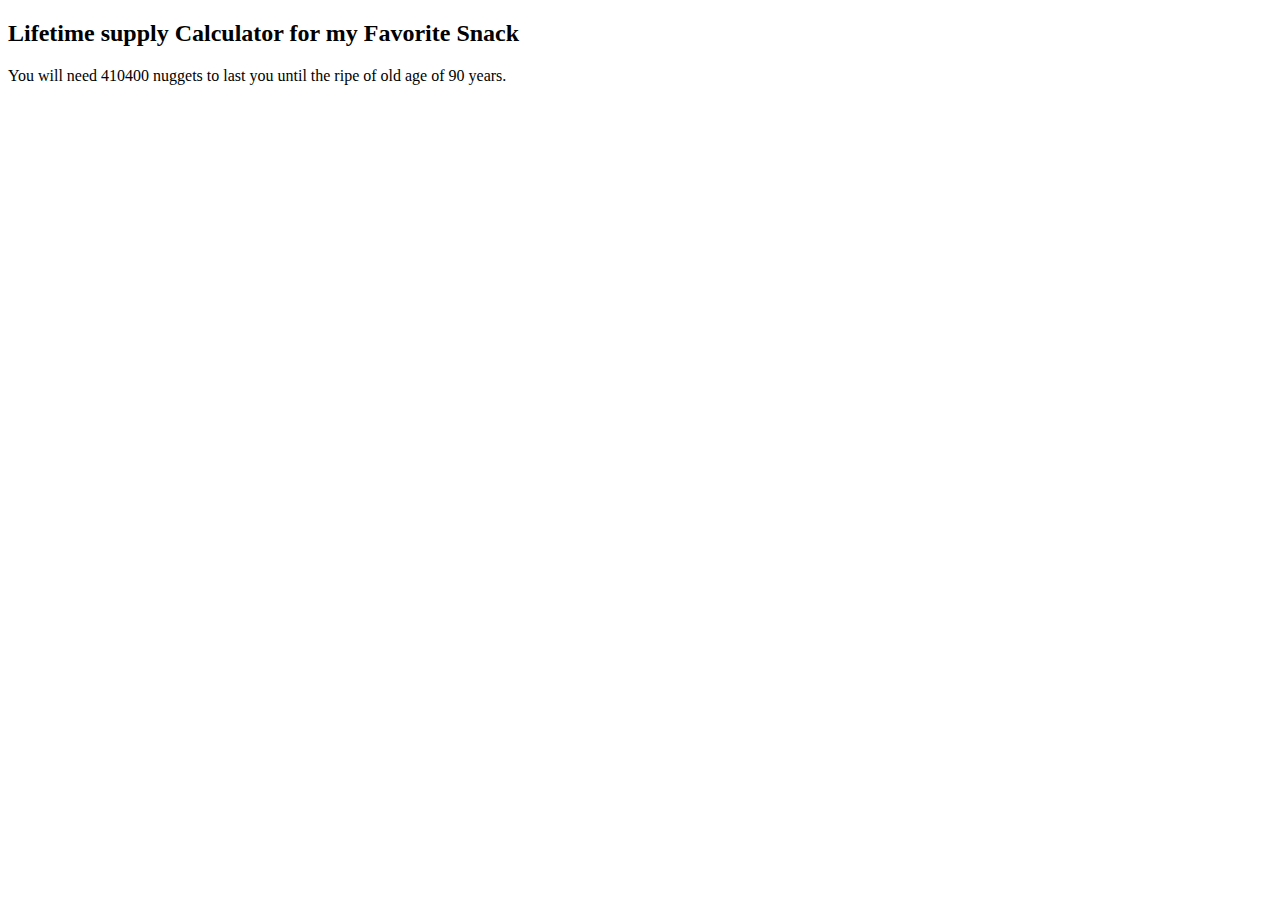
<file: Q11stNGRubidiumMendaro.html>
<!DOCTYPE html>
<html>
<body>
 <h2> Lifetime supply Calculator for my Favorite Snack</h2>  
 <script>
let age = 14;
let maxAge = 90;
let numPerDay = 15;

totalrequired = (numPerDay * 360) * (maxAge - age);
document.write("You will need " + totalrequired + " nuggets to last you until the ripe of old age of " + maxAge + " years. " + "<br>");
 </script>
</body>
</html>
</file>
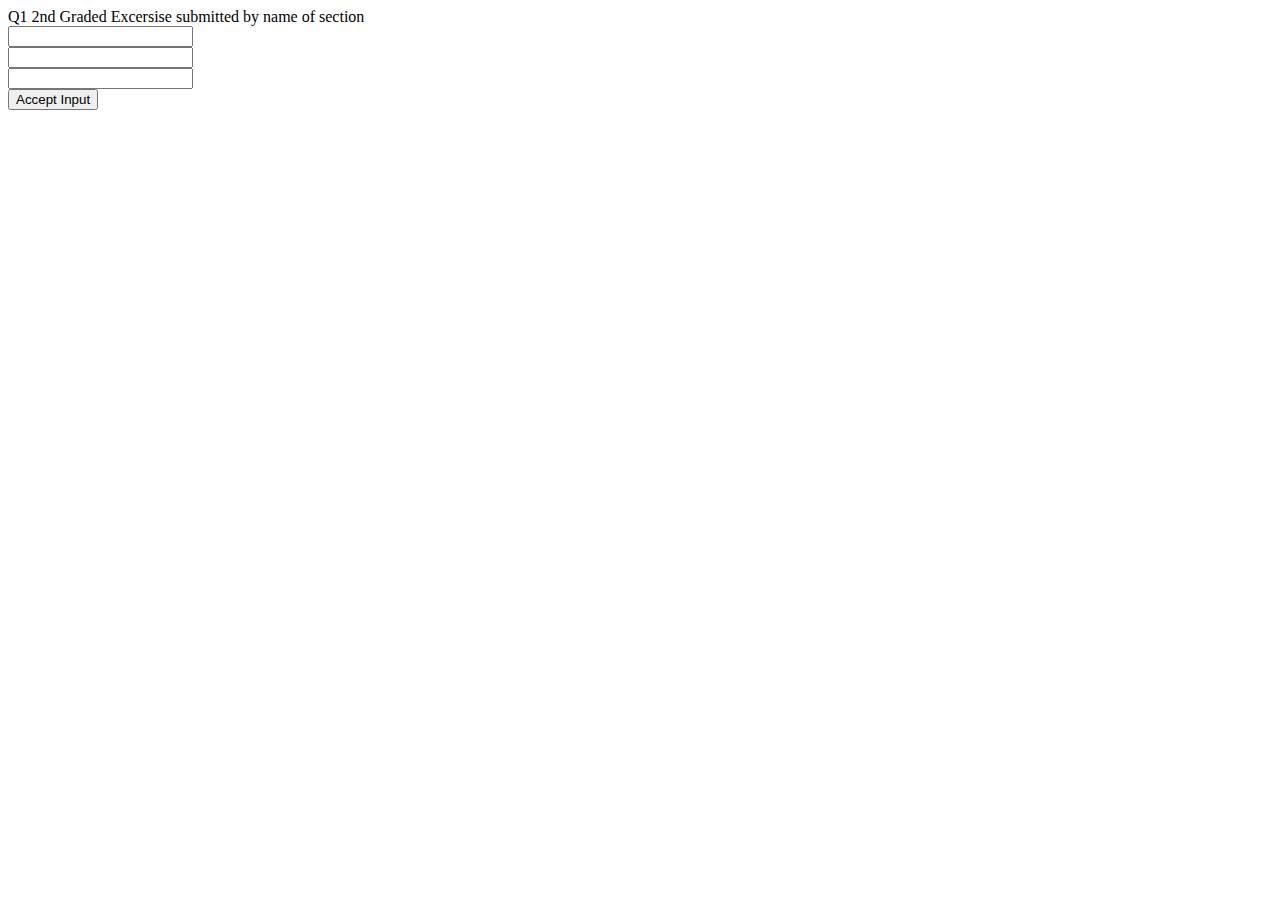
<file: Q12GRubidiumMendaro.html>
<!DOCTYPE html>
<html>
<body>
    <div> Q1 2nd Graded Excersise submitted by name of section
        <br />
        <input id="inp_Meal Price:"><br />
        <input id="inp_Tip:"> <br />
        <input id="Service Charge"><br />
        <button id="btn_submit">Accept Input</button><br />
    </div>
    <script>


    










</script>
</body>
</html>
</file>
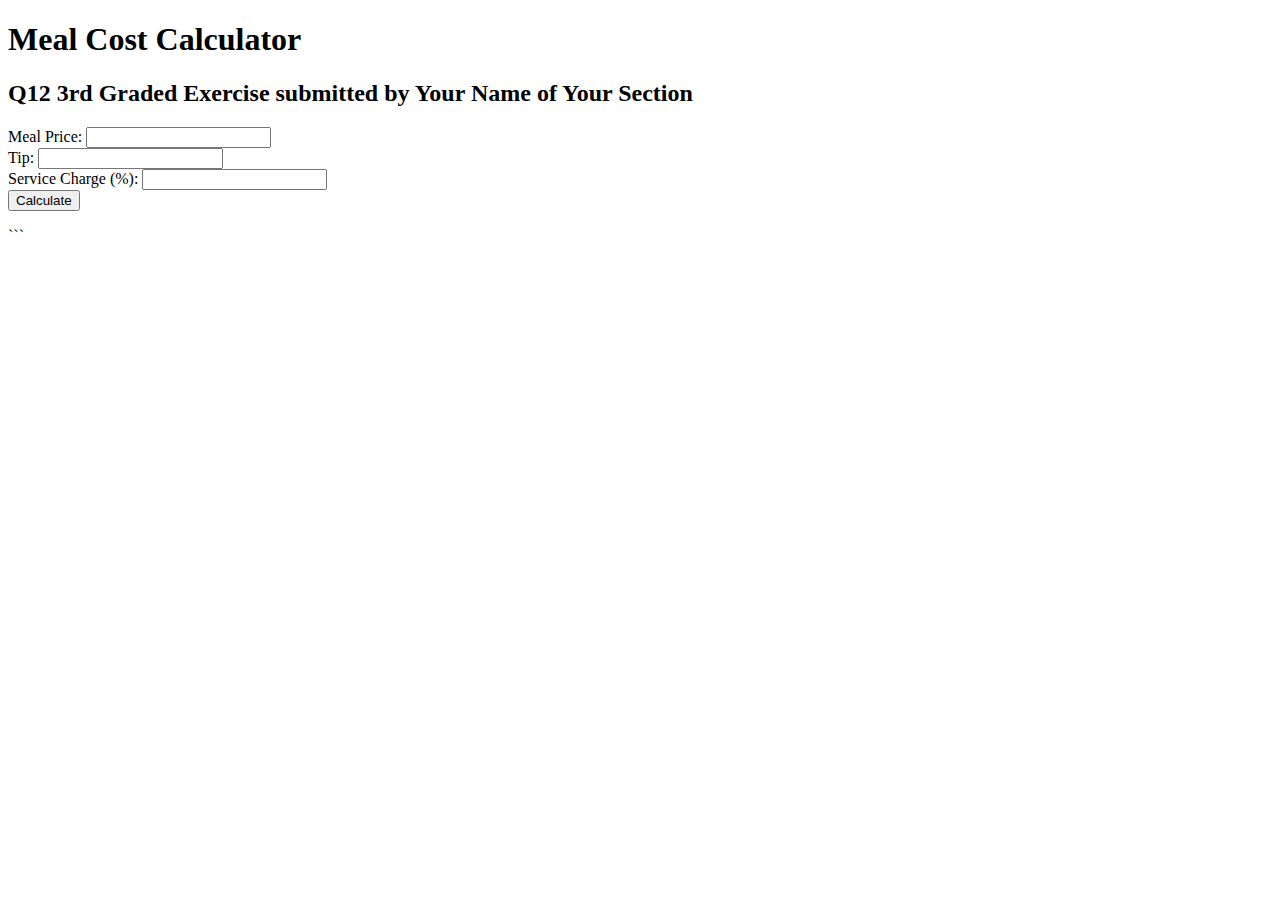
<file: Test.html>
<!DOCTYPE html>
<html>
<head>
    <title>Meal Cost Calculator</title>
    <script>
        function totalMeal() {
            var mealPrice = parseFloat(document.getElementById("mealPrice").value);
            var tip = parseFloat(document.getElementById("tip").value);
            var serviceCharge = parseFloat(document.getElementById("serviceCharge").value);
            var totalCost = mealPrice + tip + (serviceCharge / 100 * mealPrice);
            document.getElementById("result").innerText = "Total Meal: " + totalCost.toFixed(2);
        }
    </script>
</head>
<body>
    <h1>Meal Cost Calculator</h1>
    <h2>Q12 3rd Graded Exercise submitted by Your Name of Your Section</h2>
    <form>
        <label for="mealPrice">Meal Price: </label>
        <input type="text" id="mealPrice" name="mealPrice"><br>
        
        <label for="tip">Tip: </label>
        <input type="text" id="tip" name="tip"><br>
        
        <label for="serviceCharge">Service Charge (%): </label>
        <input type="text" id="serviceCharge" name="serviceCharge"><br>

        <input type="button" value="Calculate" onclick="totalMeal()">
    </form>
    <p id="result"></p>
</body>
</html>
```
</file>
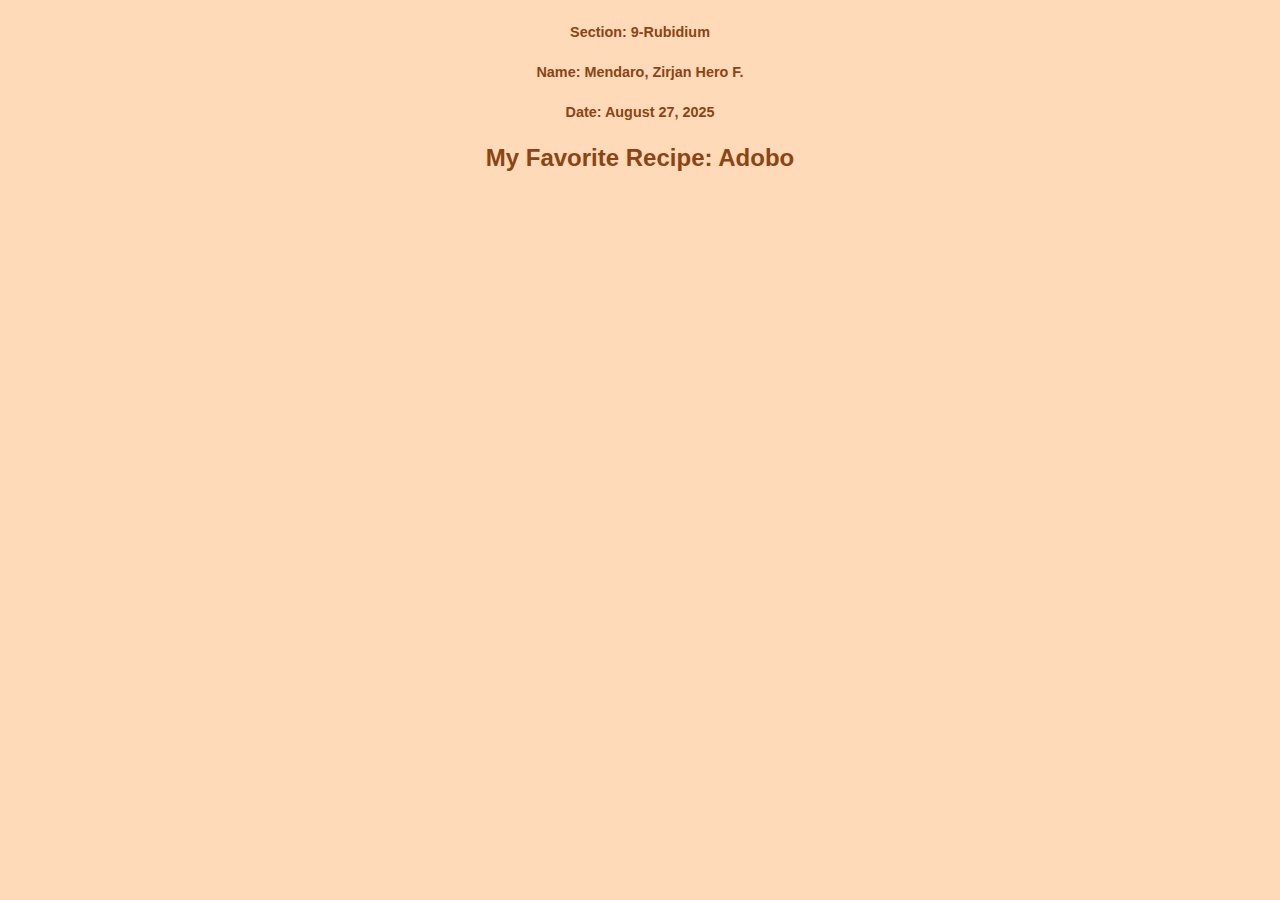
<file: public/part1_structure_sprint_RubidiumMendaro.html>
<!DOCTYPE html>
<html lang="en">
<head>
    <meta charset="UTF-8">
    <link rel="stylesheet" href="style.css">
    <title>Recipe Page</title>
</head>
<body>
    <h5 class="center-text">Section: 9-Rubidium</h5>
    <h5 class="center-text">Name: Mendaro, Zirjan Hero F.</h5>
    <h5 class="center-text">Date: August 27, 2025</h5>
    <h1 class="center-text">My Favorite Recipe: Adobo</h1>
    <p> </p>
</body>
</html>
</file>
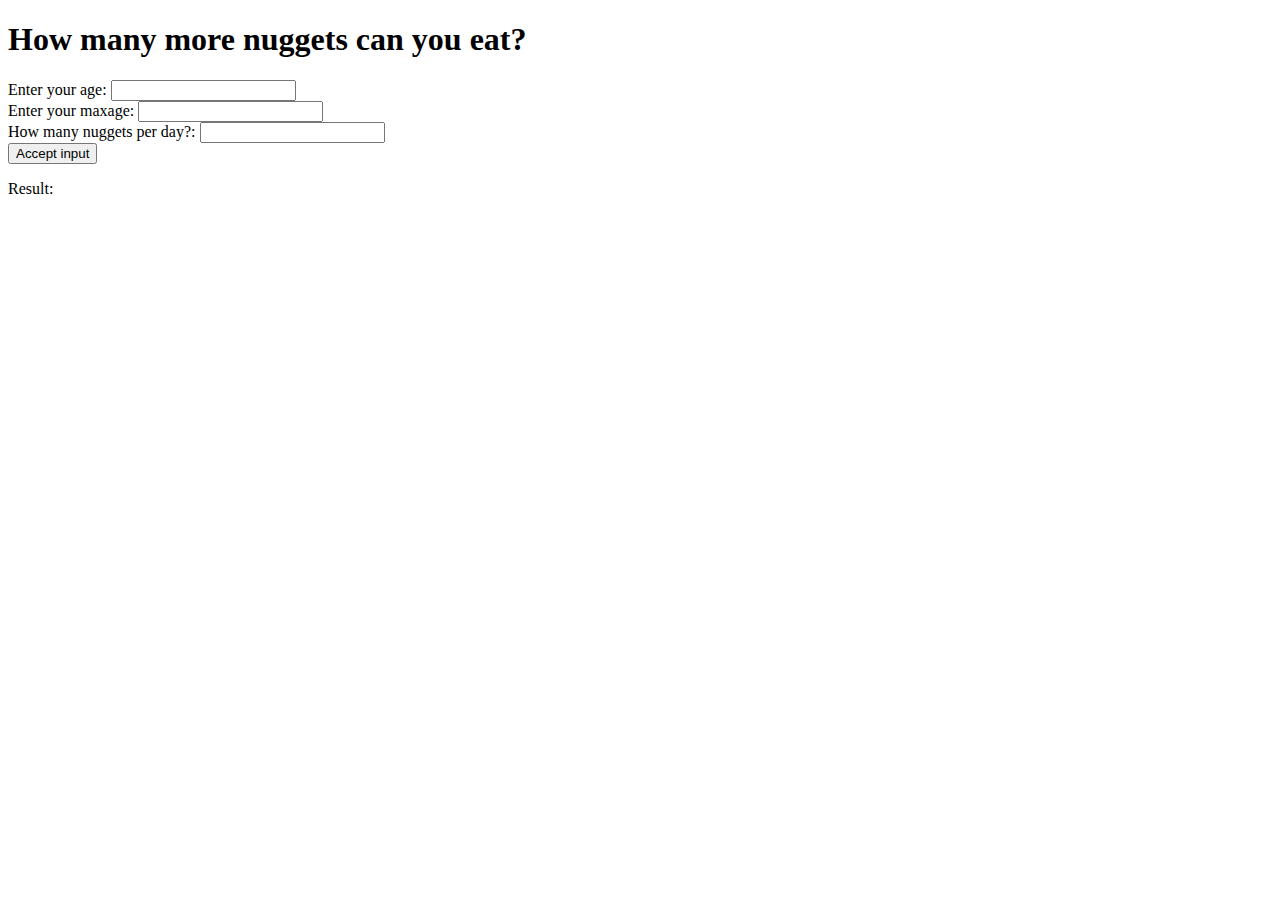
<file: public/Q11stNGRubidiumMendaroCopy.html>
<!DOCTYPE html>
<html>
    <head>
        <title> input </title> 
        <h1> How many more nuggets can you eat?</h1>

        <form>
            <label for = "age" > Enter your age: </label>
            <input type = "text" id = "username" name = "username" placeholder = " "><br>
            <label for = "maxage" > Enter your maxage: </label>
            <input type = "text" id = "username" name = "username" placeholder = " "><br>
            <label for = "numberPerday" > How many nuggets per day?: </label>
            <input type = "text" id = "username" name = "username" placeholder = " "><br>

            <input type = "button" value = "Accept input">
        </form>
        <p>Result: </p>

</head>
<body> 
</body>
</html>
</file>
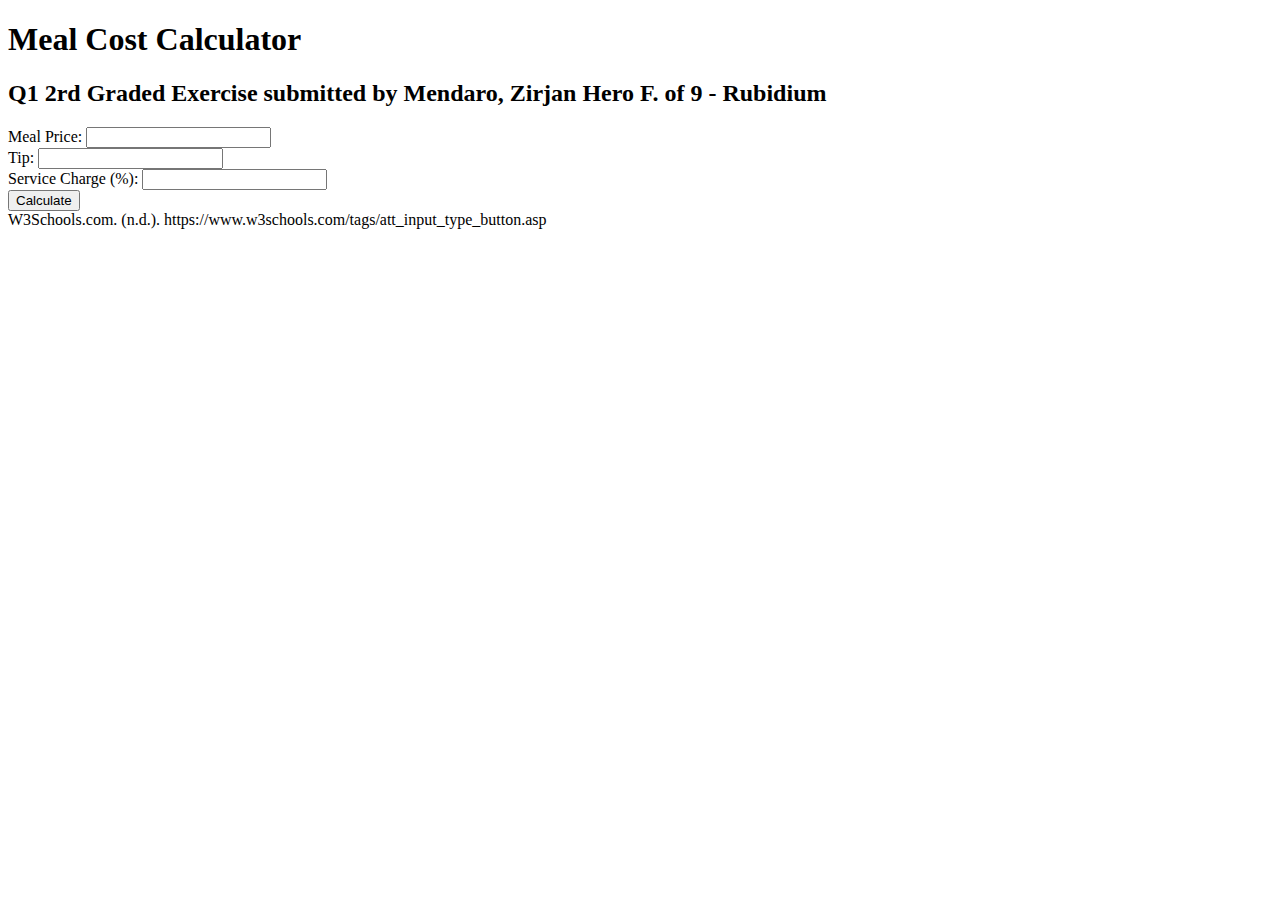
<file: public/Q12GRubidiumMendaro.html>
<!DOCTYPE html>
<html>
<head>
    <title>Meal Cost Calculator</title>
    <h1>Meal Cost Calculator</h1>
    <h2>Q1 2rd Graded Exercise submitted by Mendaro, Zirjan Hero F. of  9 - Rubidium</h2>
    <form>
        <label for = "mealPrice" > Meal Price: </label>
        <input type = "text" id= "mealPrice" name = "mealPrice"><br>
        
        <label for = "tip" > Tip: </label>
        <input type = "text" id = "tip" name = "tip"><br>
        
        <label for = "serviceCharge" >Service Charge (%): </label>
        <input type ="text" id = "serviceCharge" name = "serviceCharge"><br>

        <input type = "button" value = "Calculate" onclick ="totalMeal()"><br>
<body>
    <script>
        function totalMeal() {
              var mealPrice = parseFloat(document.getElementById("mealPrice").value);
                var tip = parseFloat(document.getElementById("tip").value);
                var serviceCharge = parseFloat(document.getElementById("serviceCharge").value);
                var totalCost = mealPrice + tip + (serviceCharge / 100 * mealPrice);
                document.getElementById("result").innerText = "Total Meal: " + totalCost.toFixed(2);
        }
    </script>

</body>
<footer> 
W3Schools.com. (n.d.). https://www.w3schools.com/tags/att_input_type_button.asp
</footer>
</html>
</file>
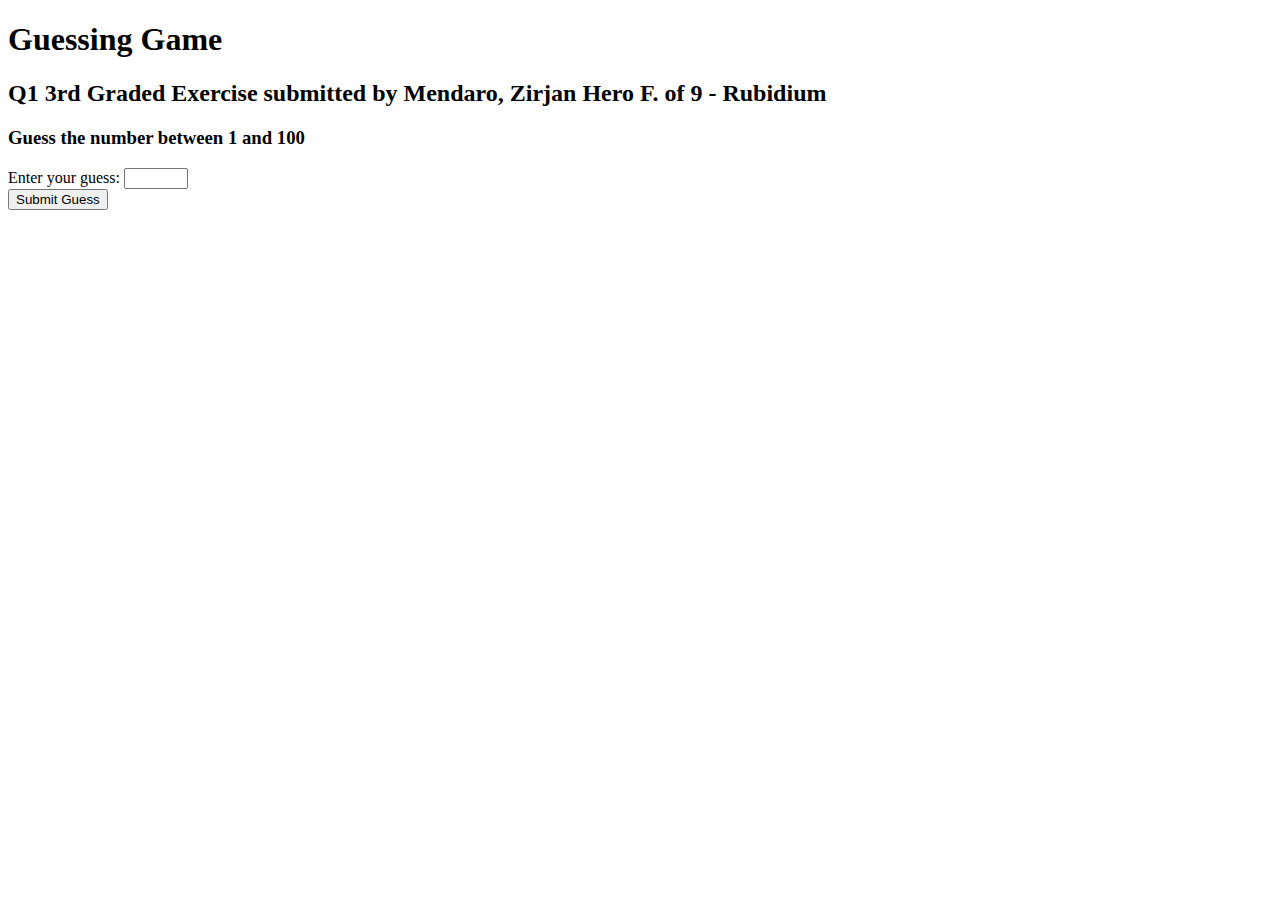
<file: public/Q13GRubidiumMendaro.html>
<!DOCTYPE html>
<html>
<head>
    <title>Guessing Game</title>
</head>
<body>
    <h1>Guessing Game</h1>
    <h2>Q1 3rd Graded Exercise submitted by Mendaro, Zirjan Hero F. of  9 - Rubidium</h2>  
    <h3>Guess the number between 1 and 100</h3>

    <form>
        <label for="guess">Enter your guess:</label>
        <input type="number" id="guess" name="guess" min="1" max="100"><br>
        <input type="button" value="Submit Guess" onclick="checkIt()">
    </form>

    <div id="result"></div><br>

<script>
    var dNumber = Math.floor(Math.random() * 100) + 1;

    function checkIt(){
        var guess = parseInt(document.getElementById("guess").value);
        
        if (guess < dNumber) {
            document.getElementById("result").innerHTML = "Your guess is too low. Try again!";
        } else if (guess > dNumber) {
            document.getElementById("result").innerHTML = "Your guess is too high. Try again!";
        } else {
            document.getElementById("result").innerHTML = "Congratulations! You guessed the number: " + dNumber;
        }
    }
</script>
</body>
</html>
</file>
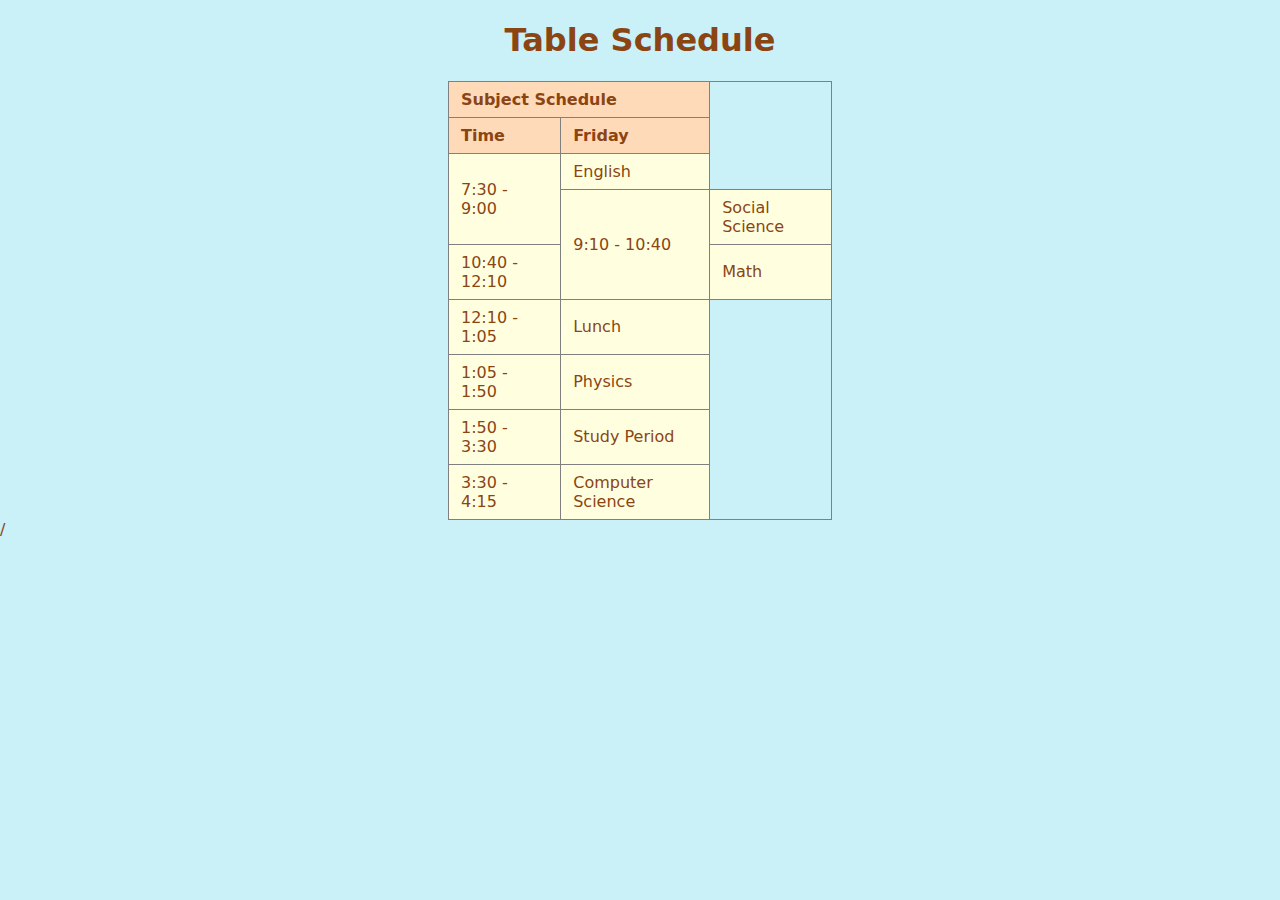
<file: public/Table.html>
<!DOCTYPE html>
<html lang="en">
<head>
    <meta charset="UTF-8">
    <meta name="viewport" content="width=device-width, initial-scale=1.0">
    <title>Table Schedule</title>
    <style>
        table {
            width: 30%;
            border-collapse: collapse;
        }
        th, td {
            padding: 8px 12px;
            text-align: left;
        }
        th {
            background-color: peachpuff;
        }
        td {
            background-color: lightyellow;
        }
        body {
        margin: 0;
        font-family: Tahoma, system-ui, sans-serif;
        color: saddlebrown;
        background-color: #CAF0F8;
        }
        h1 {
        text-align: center;
        }
        .center-table {
        margin-left: auto;
        margin-right: auto;
        }
    </style>
</head>
<body>
    <h1>Table Schedule</h1>
    <table border = "1" class="center-table">
        <tr>
        <th colspan = "2"> Subject Schedule</th>
        </tr>
        
        <tr>
            <th>Time</th>
            <th>Friday</th>
        </tr>

        <tr>
            <td rowspan = "2">7:30 - 9:00</td>
            <td>English</td>
        </tr>

        <tr>
            <td rowspan = "2">9:10 - 10:40</td>
            <td>Social Science</td>
        </tr>

        <tr>
            <td>10:40 - 12:10</td>
            <td>Math</td>
        </tr>

        <tr>
            <td>12:10 - 1:05</td>
            <td>Lunch</td>
        </tr>

        <tr>
            <td>1:05 - 1:50</td>
            <td>Physics</td>
        </tr>

        <tr>
            <td>1:50 - 3:30</td>
            <td>Study Period</td>
        </tr>

        <tr>
            <td>3:30 - 4:15</td>
            <td>Computer Science</td>
        </tr>
    </table>/
</file>
<file: public/style.css>
body {
  margin: 0;
  font-family: cursive, system-ui, sans-serif;
  color: saddlebrown;
  background-color: peachpuff;
}

h1, h2, h5, p, .container{
      text-align: center;
    }
h1 {
  font-weight: bold;
  font-size: 1.5rem;
  font-family: Tahoma, sans-serif;
}

h5 {
  font-weight: bold;
  font-size: 0.9rem;
  font-family: Tahoma, sans-serif;
}

p {
    font-size: 1rem;
    line-height: 1.5;
    font-family: Tahoma, sans-serif;
}

h2 {
  font-weight: bold;
  font-size: 1.2rem;
  font-family: Tahoma, sans-serif;
}

.box {
      background: #fff;
      border-radius: 10px;
      padding: 20px;
      margin: 20px auto;
      max-width: 700px;
      box-shadow: 0 2px 6px rgba(0, 0, 0, 0.1);
    }

.center-image {
    display: block;
    margin-left: auto;
    margin-right: auto;
    width: 50%;
}


#guessInput {
  display: block;      
  margin: 20px auto;    
}
button {
  display: block;      
  margin: 10px auto;    
}
</file>
